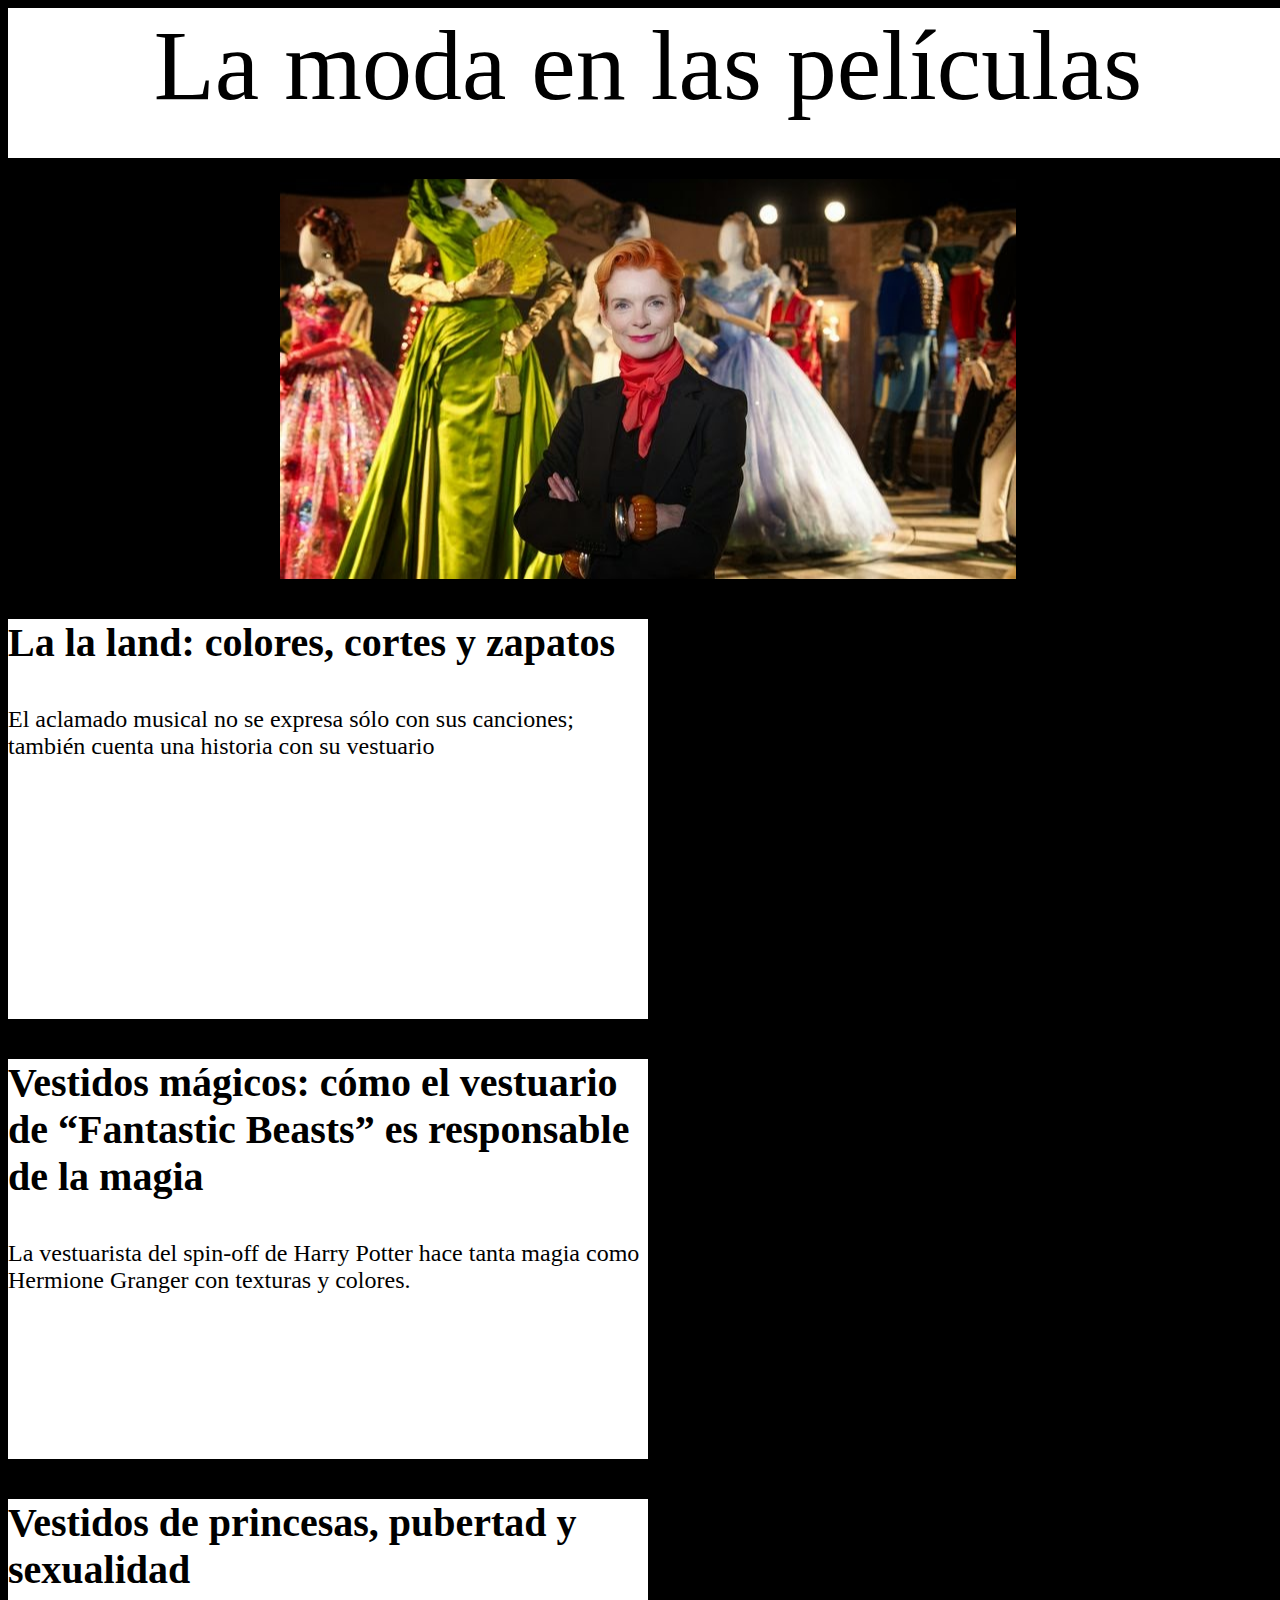
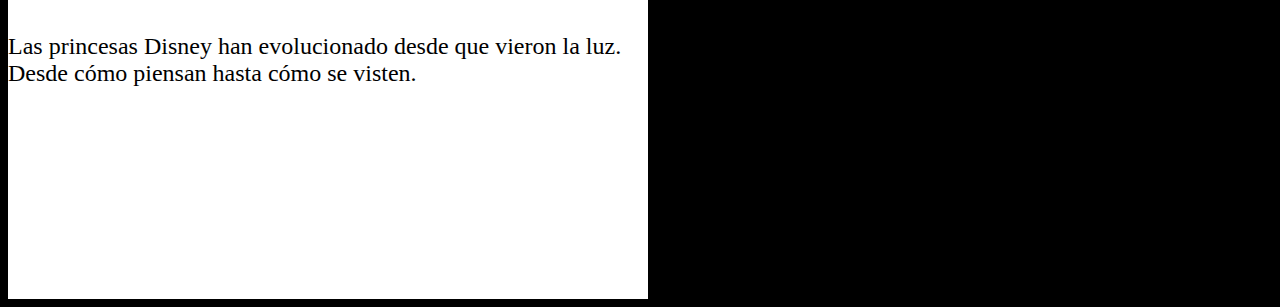
<file: tareapágina/index.html>
<!DOCTYPE html>
<html>
<head>
	<meta charset="utf-8">
	<title>Vestuario de películas</title>
	<link rel="stylesheet" type="text/css" href="css/style.css">
</head>


<body>
	
<div class="página">
	<span> La moda en las películas</span>
</div>


	<div class="rosa">
		<h4>´La moda en las películas</h4>
	</div>


<div class="articulo">

<h3>La la land: colores, cortes y zapatos</h3>
<p>El aclamado musical no se expresa sólo con sus canciones; también cuenta una historia con su vestuario</p>
	</span>
</div>



<div class="articulo">
	<h3>Vestidos mágicos: cómo el vestuario de “Fantastic Beasts” es responsable de la magia</h3>
<p>La vestuarista del spin-off de Harry Potter hace tanta magia como Hermione Granger con texturas y colores. </p>
</div>


<div class="articulo">
<h3>Vestidos de princesas, pubertad y sexualidad</h3>
<p> Las princesas Disney han evolucionado desde que vieron la luz. Desde cómo piensan hasta cómo se visten. </p>
</div>


</body>
</html>
</file>
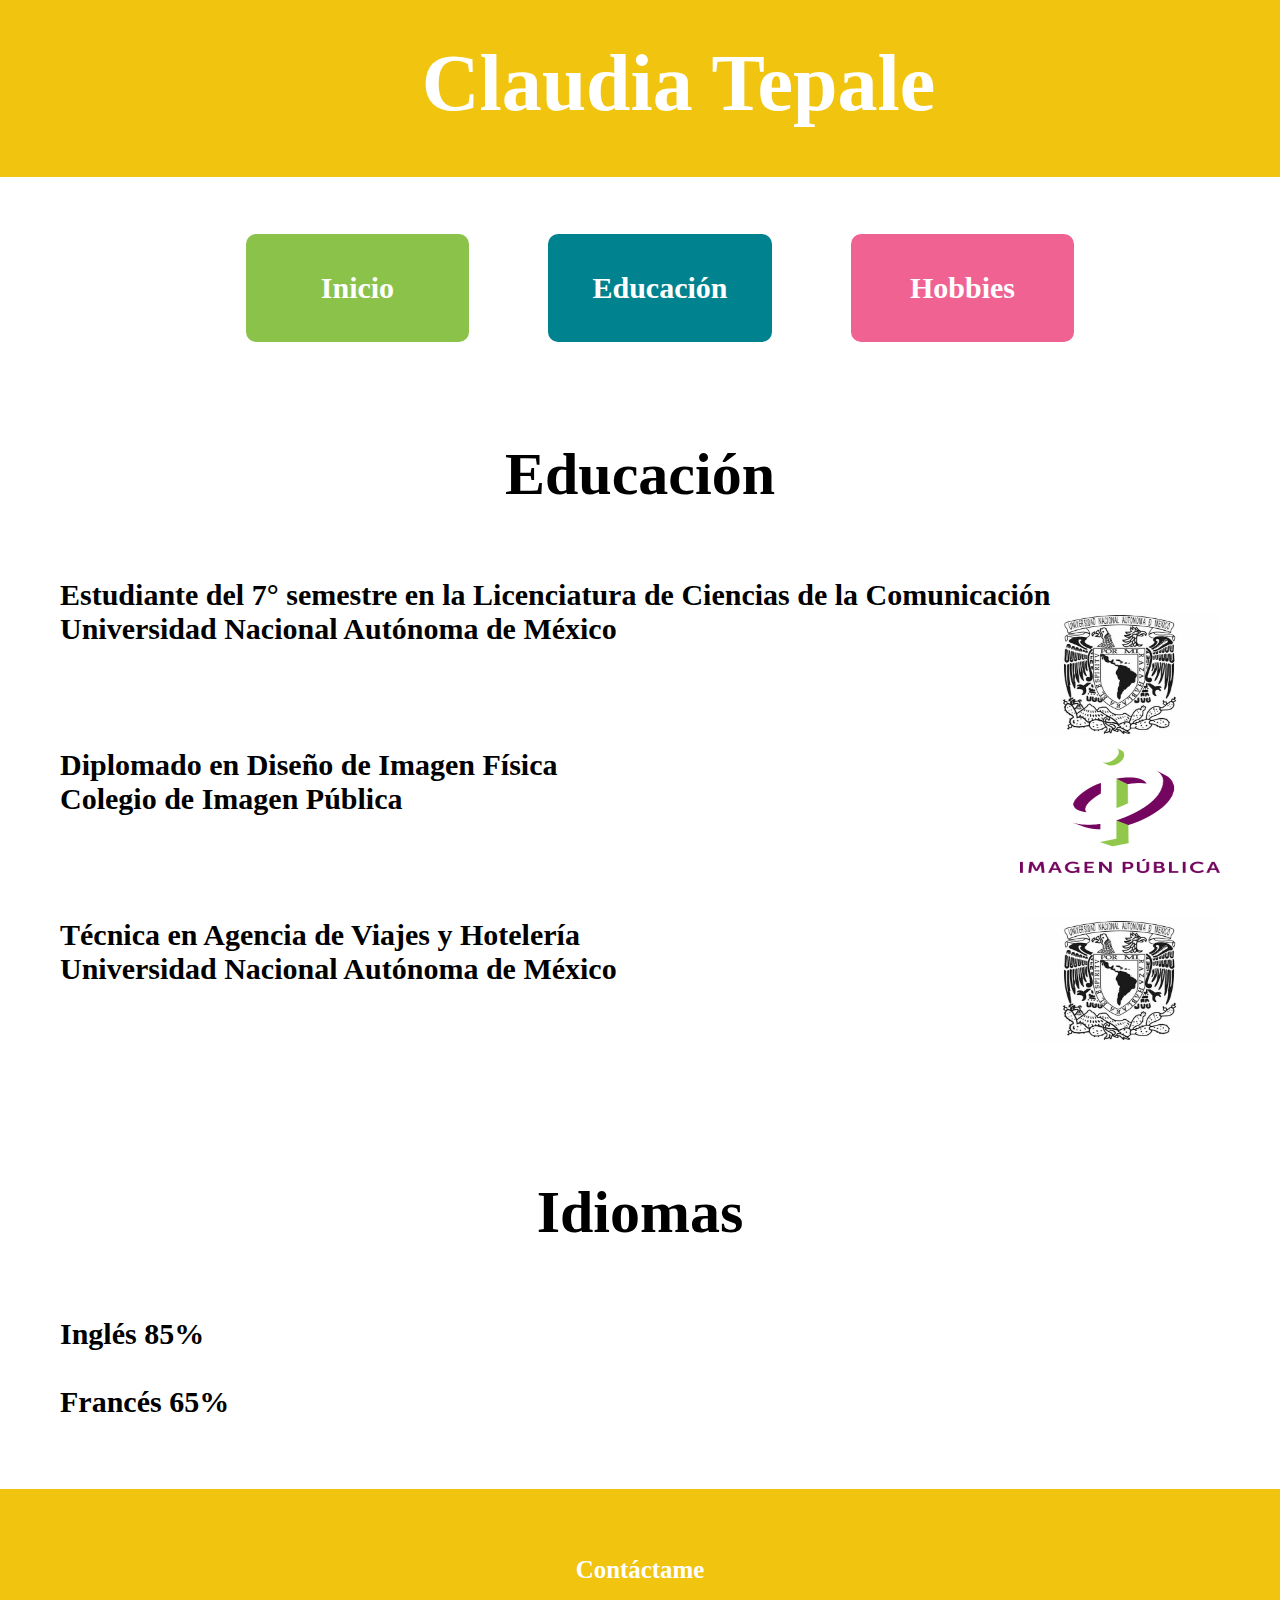
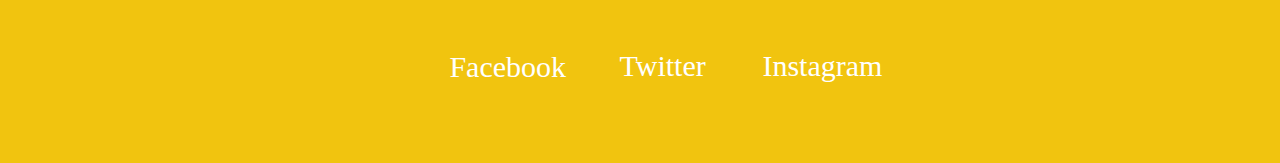
<file: CV/educacion.html>
<!DOCTYPE html>
<html>
<head>
	<link rel="stylesheet" type="text/css" href="css/style.css">
	<meta charset="utf-8">
	<title>Claudia Tepale</title>
</head>


<body>

<div class="arriba">
		<h1>Claudia Tepale</h1>
		
</div>

<div class="menu">
		<ul>
			<li><a class="in" href="index.html"> Inicio</a></li>
			<li class="activoed"><a class="ed" href="#"> Educación </a></li>
			<li><a class="ho" href="hobbies.html"> Hobbies </a></li>
		</ul>
</div>

<div class="cuerpo">
	<h2>
		Educación
	</h2>
	<h6>
		Estudiante del 7°  semestre en la Licenciatura de Ciencias de la Comunicación
		<img class="logo" src="img/unam.jpg">
		<br>
		Universidad Nacional Autónoma de México

		<br>
		<br>
		<br>
		<br>

		Diplomado en Diseño de Imagen Física
		<img class="logo" src="img/cip.png">
		<br>
	Colegio de Imagen Pública
<br>
		<br>
		<br>
		<br>

		Técnica en Agencia de Viajes y Hotelería
		<img class="logo" src="img/unam.jpg">
		<br>
	Universidad Nacional Autónoma de México

	</h6>
		<br>
		<br>
		<br>
		<br>
	<h2>
		Idiomas
	</h2>
<h6>
	Inglés 85%
	<br>
	<br>

	Francés 65%
</h6>


</div>


<div class="footer">

<h5> Contáctame</h5>
	<ul>
		<li><a href="https://www.facebook.com/">Facebook</a></li>
		<li><a href="https://twitter.com/clauteme_">Twitter</a></li>
		<li><a href="https://www.instagram.com/clauteme/">Instagram</a></li>
	</ul>
</div>

</html>
</file>
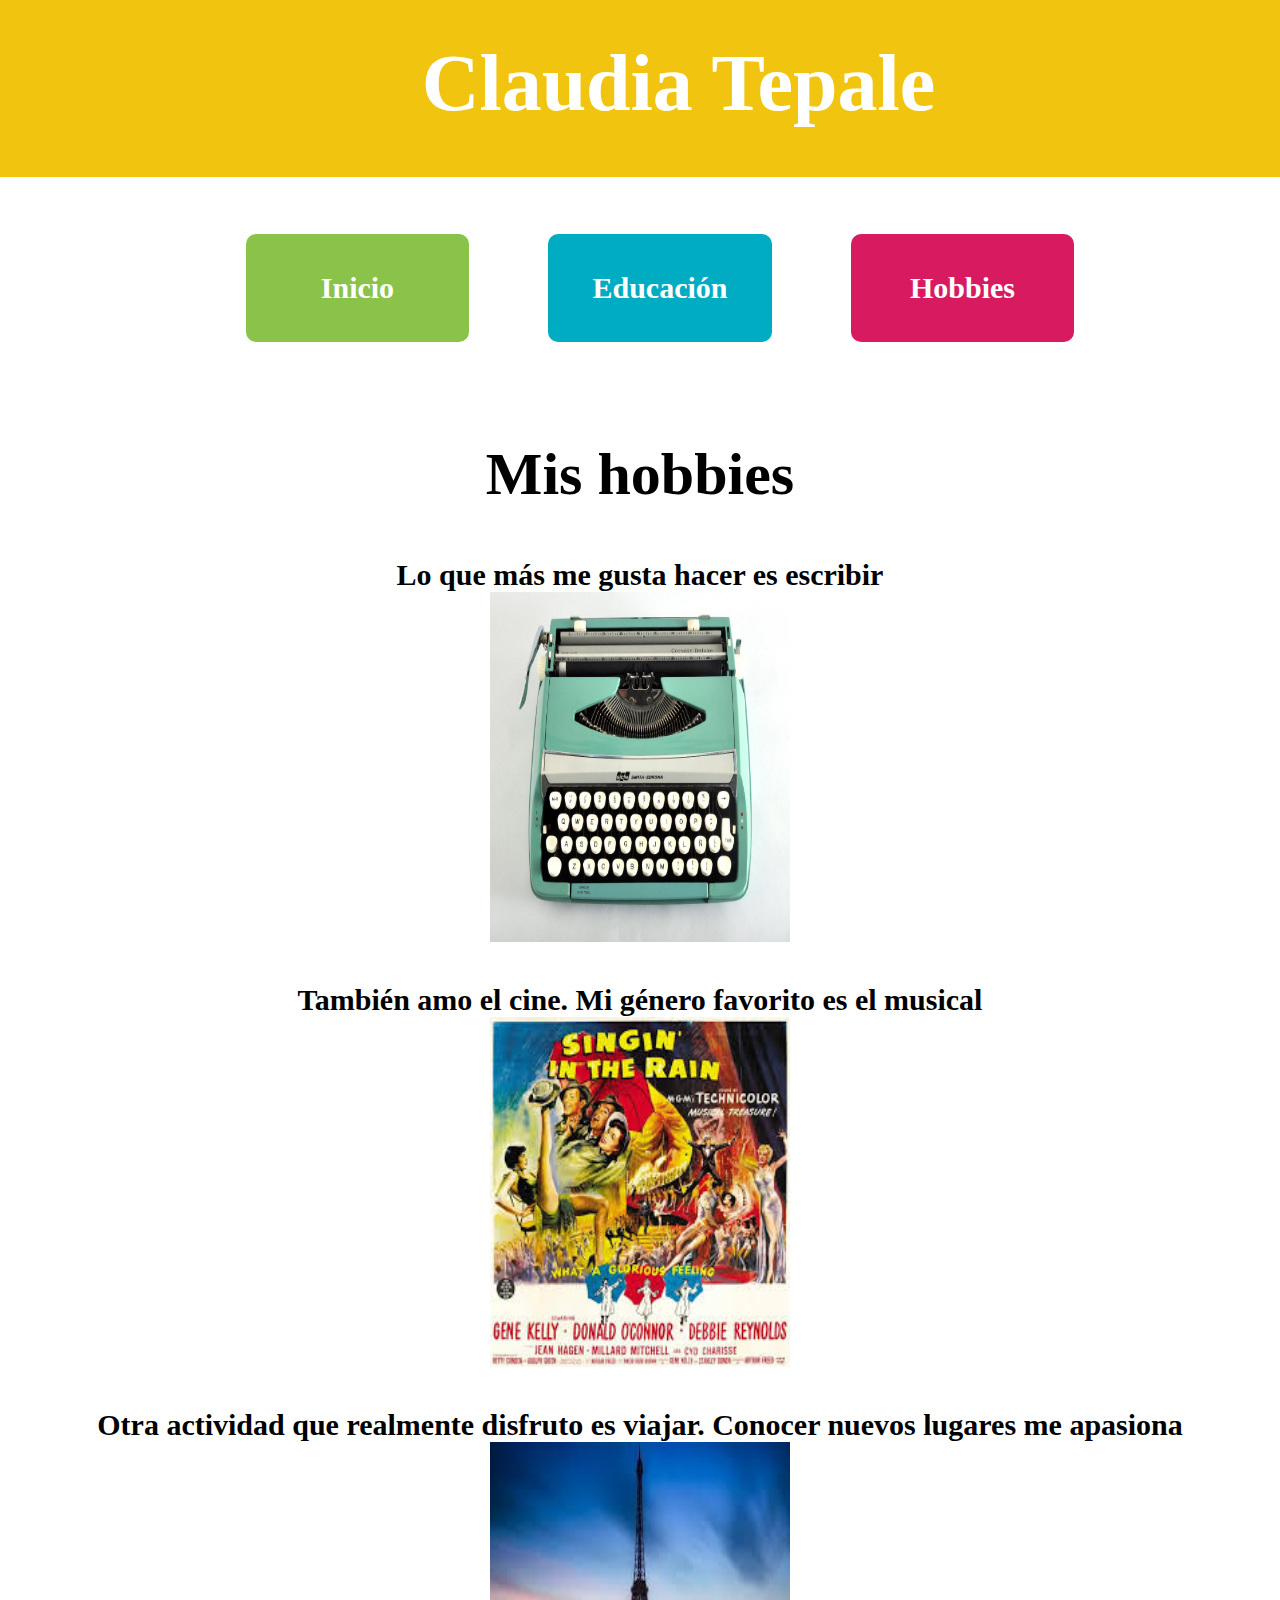
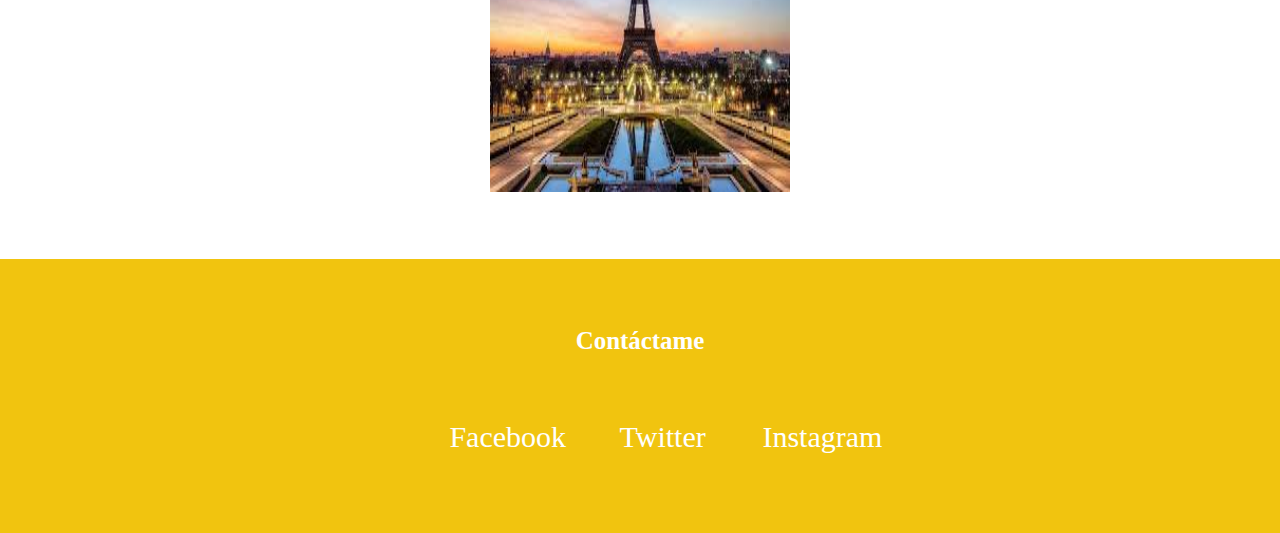
<file: CV/hobbies.html>
<!DOCTYPE html>
<html>
<head>
	<link rel="stylesheet" type="text/css" href="css/style.css">
	<meta charset="utf-8">
	<title>Claudia Tepale</title>
</head>


<body>

<div class="arriba">
		<h1>Claudia Tepale</h1>
		
</div>

<div class="menu">
		<ul>
			<li><a class="in" href="index.html"> Inicio</a></li>
			<li><a class="ed" href="educacion.html"> Educación </a></li>
			<li class="activoho"><a class="ho" href="#"> Hobbies </a></li>
		</ul>
</div>

<div class="cuerpo">
	<h2>
		Mis hobbies
	</h2>
	<h4>
		Lo que más me gusta hacer es escribir
		<br>
		<img class="ima" src="img/escribir.jpg">
		<br>
		<br>
		También amo el cine. Mi género favorito es el musical
		<br>
		<img class="ima" src="img/musical.jpg">
		<br>
		<br>
		Otra actividad que realmente disfruto es viajar. Conocer nuevos lugares me apasiona
		<br>
		<img class="ima" src="img/paris.jpg">

	</h4>
</div>


<div class="footer">

<h5> Contáctame</h5>
	<ul>
		<li><a href="https://www.facebook.com/">Facebook</a></li>
		<li><a href="https://twitter.com/clauteme_">Twitter</a></li>
		<li><a href="https://www.instagram.com/clauteme/">Instagram</a></li>
	</ul>
</div>

</html>
</file>
<file: tareapágina/css/style.css>
body{
	background-color: #000000;
	width: 100%;
	color: white;
}

.rosa{
	background: url(../img/bienvenida.jpg);
	background-repeat: no-repeat;
	background-position: center;
	color: black;
	height: 400px;
	width: 100%;
	margin: 0px;
}

h3{
	font-size: 40px;
}

a[href	]
{
	color: #846608;
}

.articulo{
	width: 50%;
	height: 400px;
	background:white;
	color: black;
}

.página{
	height: 150px;
	width: 100%;
	background: white;
	font-size: 100px;
	color: black;
	text-align: center;

}

a{
	color: #bf8f00;
}

/* SELECTORES DE HIJOS*/
div>p{
	background: white;
	color: black;
	font-size: 1.5em;
}
</file>
<file: CV/css/style.css>
*{
	font-family: Helvetic;
}
body{
	margin: 0px;
}

/* CABECERA*/
.arriba{
	width: 100%;
	height: 100px;
	background: #F1C40F;
	margin: 0;
	text-align: center;
	padding: 3%;
	color: white;
	font-size: 40px;
}

.arriba h1{
	margin: auto;
	display: inline-block;
}
/*MENÚ*/

.menu {
	text-align: center;
	font-size: 20px;
}

.menu li{
	display: inline;
}

.menu a{
	margin: 3%;
	padding: 3%;
	display: inline-block;
	text-decoration: none;
	height: 15%;
	width: 12%;
	font-weight: bold;
	border-radius: 10px;
	color: white;
	text-align: center;
	font-size: 30px;
}
.in{
	background-color: #8BC34A;
	box-shadow: 3px;
}
.menu li:hover .in{
	background-color: #388E3C;
}
li.activoin a{
	background-color: #388E3C;
}


.ed{
	background-color: #00ACC1;
	box-shadow: 3px;
}

.menu li:hover .ed{
	background-color: #00838F;
}
li.activoed a{
	background-color: #00838F;
}

.ho{
	background-color: #F06292;
	box-shadow: 3px;	
}
.menu li:hover .ho{
	background-color: #D81B60;
}
li.activoho a{
	background-color: #D81B60;
}






/*CUERPO*/
.cuerpo{
	margin: 60px;
	text-align: center;
}

h4{
	font-size: 30px;
	text-align: center;
}
.foto{
	height: 400px;
	width: 250px;
}

h2{
	font-size: 60px;
	text-align: center;
}
h6{
	font-size: 30px;
	text-align: left;
}
.logo{
	height: 125px;
	width: 200px;
	display: inline-block;
	float: right;
}
.ima{
	height: 350px;
	width: 300px;
	text-align: center;
}


 
/*FOOTER*/

.footer{
	background:#F1C40F;
	text-align: center;
	font-size: 30px;
	color: white;
	padding: 2%;
}


.footer li{
	display: inline-block;
	padding: 1%;
	margin: 1%;
}

.footer a{
	padding: 5%;
	text-decoration: none;
	color: white;
	background:#F1C40F; 
}


.footer li a:hover{
	background: #FFA000;
}
</file>
